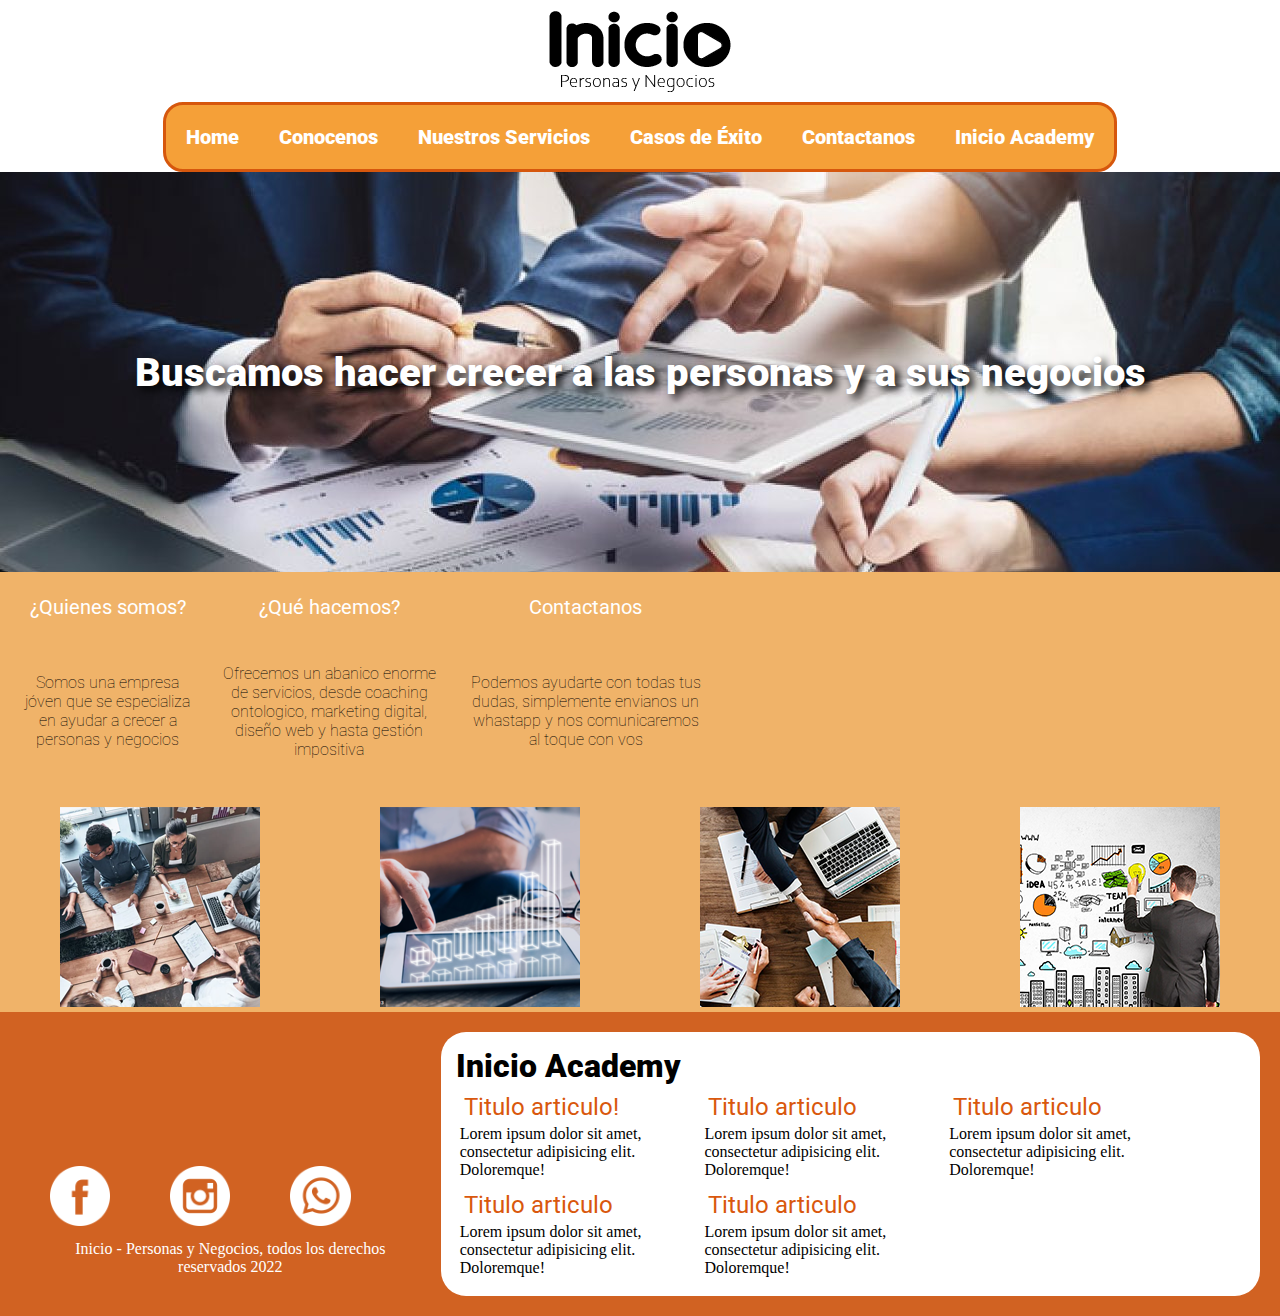
<file: index.html>
<!DOCTYPE html>
<html lang="en">
<head>
    <meta charset="UTF-8">
    <meta http-equiv="X-UA-Compatible" content="IE=edge">
    <meta name="viewport" content="width=device-width, initial-scale=1.0">
    <title>Inicio Negocios y Personas</title>
    <link rel="preconnect" href="https://fonts.googleapis.com">
    <link rel="preconnect" href="https://fonts.gstatic.com" crossorigin>
    <link href="https://fonts.googleapis.com/css2?family=Roboto:wght@300;400;900&display=swap" rel="stylesheet">
    <link rel="stylesheet" href="./assets/css/style.css">
</head>
<body>
    <!-- logo + menu principal -->
    <header>
        <img class="logo__principal" src="./assets/img/Logo.png" alt="Inicio, Personas y Negocios">
        <nav class="menu__principal"> 
			<ul>
				<li><a href="../index.html">Home</a></li>
				<li><a href="./pages/conocenos.html">Conocenos</a></li>
				<li><a href="./pages/servicios.html">Nuestros Servicios</a></li>
				<li><a href="./pages/casos.html">Casos de Éxito</a></li>
				<li><a href="./pages/contacto.html">Contactanos</a></li>
				<li><a href="./pages/academia.html">Inicio Academy</a></li>
			</ul>
			</ul>
		</nav>
    </header>
    <!-- cierre de logo + menú principal -->
    <main>
        <!-- carrusel de imágenes -->
        <section>
        <div class="carrusel__imagenes"> Buscamos hacer crecer a las personas y a sus negocios </div>
        </section>
        <!-- Sección de contenido-->

        <div class="contenido__breve">
                <!-- Tabla de contenido breve-->
                <section class="tabla__principal">
                    <table>
                        <tr>
                            <th> ¿Quienes somos?</th>
                            <th>¿Qué hacemos?</th>
                            <th>Contactanos</th>
                        </tr>
                        <tr>
                            <td>Somos una empresa jóven que se especializa en ayudar a crecer a personas y negocios</td>
                            <td>Ofrecemos un abanico enorme de servicios, desde coaching ontologico, marketing digital, diseño web y hasta gestión impositiva</td>
                            <td>Podemos ayudarte con todas tus dudas, simplemente envianos un whastapp y nos comunicaremos al toque con vos</td>
                        </tr>
                    </table>
                </section>

                <!--Video box-->
                <section class="video">
                    <iframe width= auto  height= auto src="https://www.youtube.com/embed/atycPTJ6LWk" title="YouTube video player" frameborder="0" allow="accelerometer; autoplay; clipboard-write; encrypted-media; gyroscope; picture-in-picture" allowfullscreen></iframe>
                </section>

            </div>

        <div class="galeria__principal">
            <img src="./assets/img/galeria1.png" alt="">
            <img src="./assets/img/galeria2.png" alt="">
            <img src="./assets/img/galeria3.png" alt="">
            <img src="./assets/img/galeria4.png" alt="">
        </div>
    </main>
    <!-- Cierre del main body-->

    <!-- Footer-->
    <footer>
        <div class="redes__copyright">
            <div class="tabla__redes">
                <div> <img src="./assets/img/redes/facebook.png" alt=""></div>
                <div> <img src="./assets/img/redes/instagram.png" alt=""></div>
                <div> <img src="./assets/img/redes/whatsapp.png" alt=""></div>
            </div>
            
            <div class="copyright">
                <p> Inicio - Personas y Negocios, todos los derechos reservados 2022</p>
            </div>
        </div>

        <div class="inicio__academy"> 
            <div class="titulo__academy">
                <h1>Inicio Academy</h1>
            </div>

            <div class="academy__articulos">
                <div class="academy__articulo">
                    <h2> Titulo articulo!</h2>
                    <p>Lorem ipsum dolor sit amet, consectetur adipisicing elit. Doloremque!</p>
                </div>
                <div class="academy__articulo">
                    <h2> Titulo articulo</h2>
                    <p>Lorem ipsum dolor sit amet, consectetur adipisicing elit. Doloremque!</p>
                </div>
                <div class="academy__articulo">
                    <h2> Titulo articulo</h2>
                    <p>Lorem ipsum dolor sit amet, consectetur adipisicing elit. Doloremque!</p>
                </div>
                <div class="academy__articulo">
                    <h2> Titulo articulo</h2>
                    <p>Lorem ipsum dolor sit amet, consectetur adipisicing elit. Doloremque!</p>
                </div>
                <div class="academy__articulo">
                    <h2> Titulo articulo</h2>
                    <p>Lorem ipsum dolor sit amet, consectetur adipisicing elit. Doloremque!</p>
            </div>
            </div>
            </div>

  </footer>

</body>
</html>
</file>
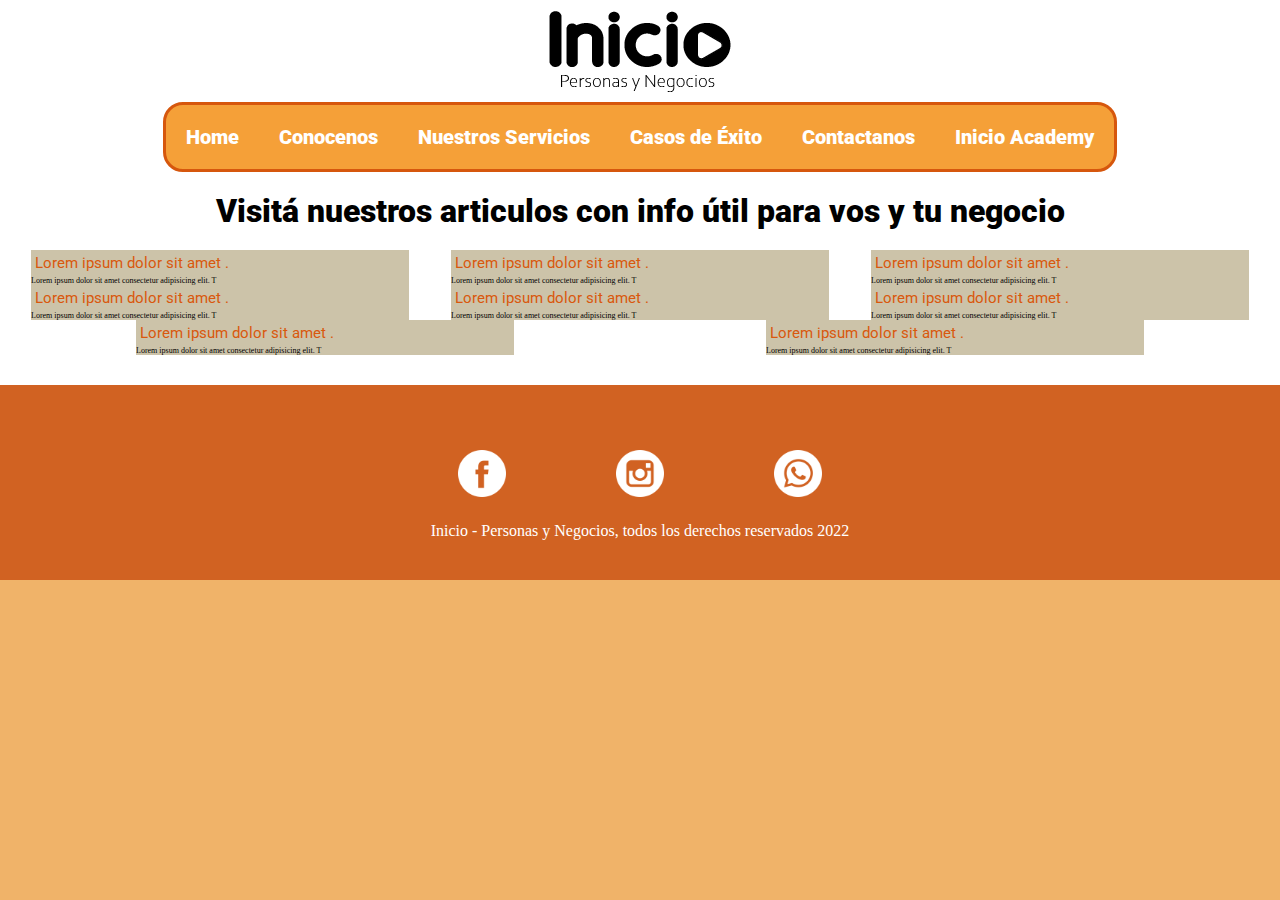
<file: pages/academia.html>
<!DOCTYPE html>
<html lang="en">
<head>
    <meta charset="UTF-8">
    <meta http-equiv="X-UA-Compatible" content="IE=edge">
    <meta name="viewport" content="width=device-width, initial-scale=1.0">
    <title>Inicio Academy</title>
    <link rel="preconnect" href="https://fonts.googleapis.com">
    <link rel="preconnect" href="https://fonts.gstatic.com" crossorigin>
    <link href="https://fonts.googleapis.com/css2?family=Roboto:wght@300;400;900&display=swap" rel="stylesheet">
    <link rel="stylesheet" href="../assets/css/style.css">
</head>
<body>
<!-- logo + menu principal -->
<header>
    <img class="logo__principal" src="../assets/img/Logo.png" alt="Inicio, Personas y Negocios">
    <nav class="menu__principal"> 
        <ul>
            <li><a href="../index.html">Home</a></li>
            <li><a href="./conocenos.html">Conocenos</a></li>
            <li><a href="./servicios.html">Nuestros Servicios</a></li>
            <li><a href="./casos.html">Casos de Éxito</a></li>
            <li><a href="./contacto.html">Contactanos</a></li>
            <li><a href="./academia.html">Inicio Academy</a></li>
        </ul>
        </ul>
    </nav>
</header>
    <!-- cierre de logo + menú principal -->
    <main>
        <div class="body__contacto">
        <h1>Visitá nuestros articulos con info útil para vos y tu negocio</h1>

        <!--Articulos de informacion-->
        <div class="body__articulos">
            <div class="articulos">
                <div class="articulo">
                    <div class="articulos__titulos">
                        <h2>Lorem ipsum dolor sit amet .</h2>
                    </div>
                    <div class="articulos__body">
                        <p>Lorem ipsum dolor sit amet consectetur adipisicing elit. T</p>
                    </div>
                </div>

                <div class="articulo">
                    <div class="articulos__titulos">
                        <h2>Lorem ipsum dolor sit amet .</h2>
                    </div>
                    <div class="articulos__body">
                        <p>Lorem ipsum dolor sit amet consectetur adipisicing elit. T</p>
                    </div>
                </div>

                <div class="articulo">
                    <div class="articulos__titulos">
                        <h2>Lorem ipsum dolor sit amet .</h2>
                    </div>
                    <div class="articulos__body">
                        <p>Lorem ipsum dolor sit amet consectetur adipisicing elit. T</p>
                    </div>
                </div>

                <div class="articulo">
                    <div class="articulos__titulos">
                        <h2>Lorem ipsum dolor sit amet .</h2>
                    </div>
                    <div class="articulos__body">
                        <p>Lorem ipsum dolor sit amet consectetur adipisicing elit. T</p>
                    </div>
                </div>

                <div class="articulo">
                    <div class="articulos__titulos">
                        <h2>Lorem ipsum dolor sit amet .</h2>
                    </div>
                    <div class="articulos__body">
                        <p>Lorem ipsum dolor sit amet consectetur adipisicing elit. T</p>
                    </div>
                </div>

                <div class="articulo">
                    <div class="articulos__titulos">
                        <h2>Lorem ipsum dolor sit amet .</h2>
                    </div>
                    <div class="articulos__body">
                        <p>Lorem ipsum dolor sit amet consectetur adipisicing elit. T</p>
                    </div>
                </div>

                <div class="articulo">
                    <div class="articulos__titulos">
                        <h2>Lorem ipsum dolor sit amet .</h2>
                    </div>
                    <div class="articulos__body">
                        <p>Lorem ipsum dolor sit amet consectetur adipisicing elit. T</p>
                    </div>
                </div>

                <div class="articulo">
                    <div class="articulos__titulos">
                        <h2>Lorem ipsum dolor sit amet .</h2>
                    </div>
                    <div class="articulos__body">
                        <p>Lorem ipsum dolor sit amet consectetur adipisicing elit. T</p>
                    </div>
                </div>

        </div>  
    </main>

  <!-- Footer-->
  <footer>
    <div class="redes__copyright">
        <div class="tabla__redes">
            <div class="redes__img"> <img src="../assets/img/redes/facebook.png" alt=""></div>
            <div class="redes__img"> <img src="../assets/img/redes/instagram.png" alt=""></div>
            <div class="redes__img"> <img src="../assets/img/redes/whatsapp.png" alt=""></div>
        </div>
        
        <div class="copyright">
            <p> Inicio - Personas y Negocios, todos los derechos reservados 2022</p>
        </div>
    </div>

</footer>

</body>
</html>
</file>
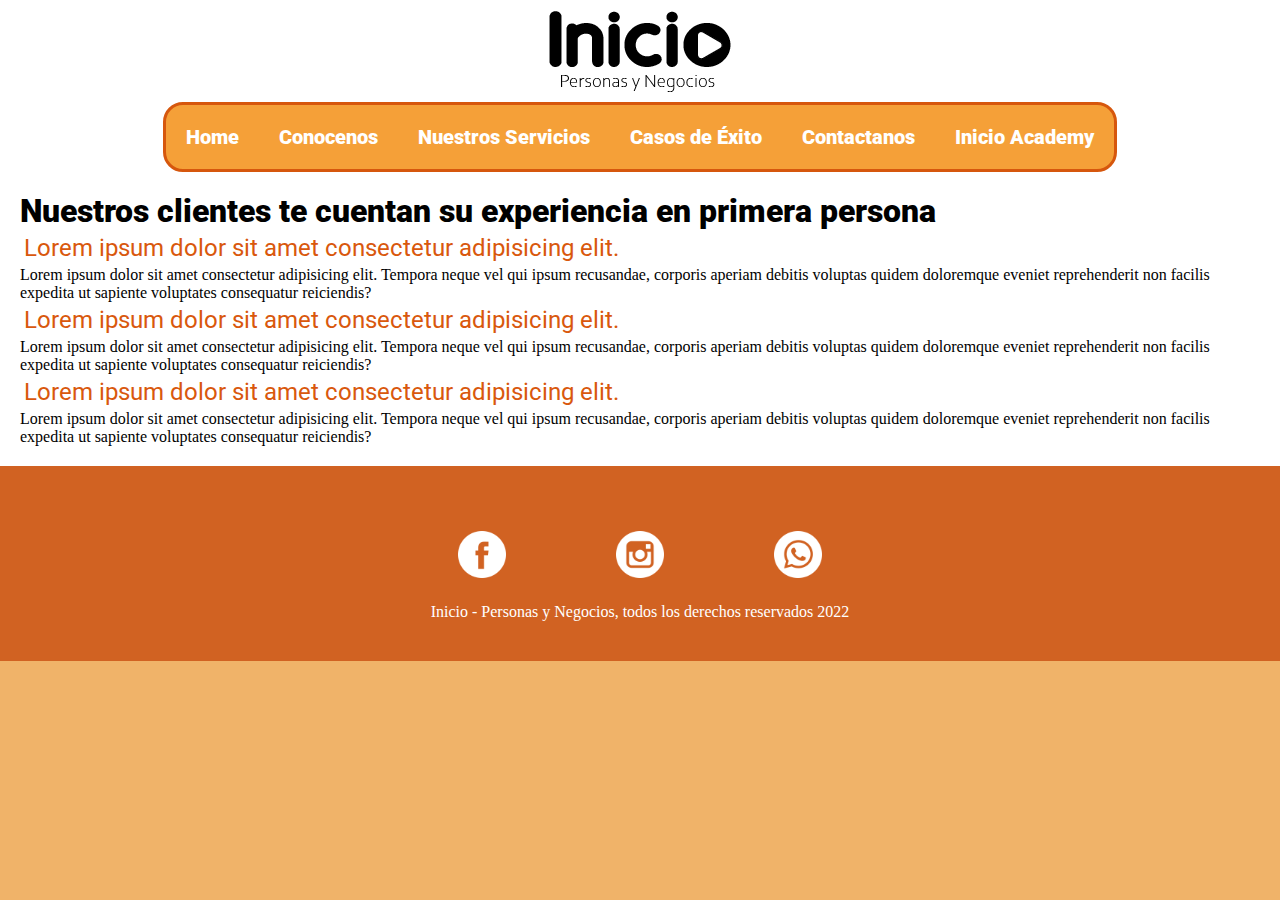
<file: pages/casos.html>
<!DOCTYPE html>
<html lang="en">
<head>
    <meta charset="UTF-8">
    <meta http-equiv="X-UA-Compatible" content="IE=edge">
    <meta name="viewport" content="width=device-width, initial-scale=1.0">
    <title>Casos</title>
    <link rel="preconnect" href="https://fonts.googleapis.com">
    <link rel="preconnect" href="https://fonts.gstatic.com" crossorigin>
    <link href="https://fonts.googleapis.com/css2?family=Roboto:wght@300;400;900&display=swap" rel="stylesheet">
    <link rel="stylesheet" href="../assets/css/style.css">
</head>
<body>
    <!-- logo + menu principal -->
    <header>
        <img class="logo__principal" src="../assets/img/Logo.png" alt="Inicio, Personas y Negocios">
        <nav class="menu__principal"> 
			<ul>
				<li><a href="../index.html">Home</a></li>
				<li><a href="./conocenos.html">Conocenos</a></li>
				<li><a href="./servicios.html">Nuestros Servicios</a></li>
				<li><a href="./casos.html">Casos de Éxito</a></li>
				<li><a href="./contacto.html">Contactanos</a></li>
				<li><a href="./academia.html">Inicio Academy</a></li>
			</ul>
			</ul>
		</nav>
    </header>
    <!-- cierre de logo + menú principal -->
    <main>
        <div class="body__pages">
            <div class="conocenos__articulos">
                <h1>Nuestros clientes te cuentan su experiencia en primera persona</h1>

                <!--Articulos de casos de clientes-->

                <h2>Lorem ipsum dolor sit amet consectetur adipisicing elit.</h2>
                <p>Lorem ipsum dolor sit amet consectetur adipisicing elit. Tempora neque vel qui ipsum recusandae, corporis aperiam debitis voluptas quidem doloremque eveniet reprehenderit non facilis expedita ut sapiente voluptates consequatur reiciendis?</p>
                <p></p>
                <h2>Lorem ipsum dolor sit amet consectetur adipisicing elit.</h2>
                <p>Lorem ipsum dolor sit amet consectetur adipisicing elit. Tempora neque vel qui ipsum recusandae, corporis aperiam debitis voluptas quidem doloremque eveniet reprehenderit non facilis expedita ut sapiente voluptates consequatur reiciendis?</p>
                <p></p> 
                <h2>Lorem ipsum dolor sit amet consectetur adipisicing elit.</h2>
                <p>Lorem ipsum dolor sit amet consectetur adipisicing elit. Tempora neque vel qui ipsum recusandae, corporis aperiam debitis voluptas quidem doloremque eveniet reprehenderit non facilis expedita ut sapiente voluptates consequatur reiciendis?</p>
            </div>

        </div>

    </main>

 <!-- Footer-->
 <footer>
    <div class="redes__copyright">
        <div class="tabla__redes">
            <div class="redes__img"> <img src="../assets/img/redes/facebook.png" alt=""></div>
            <div class="redes__img"> <img src="../assets/img/redes/instagram.png" alt=""></div>
            <div class="redes__img"> <img src="../assets/img/redes/whatsapp.png" alt=""></div>
        </div>
        
        <div class="copyright">
            <p> Inicio - Personas y Negocios, todos los derechos reservados 2022</p>
        </div>
    </div>

</footer>

</body>
</html>
</file>
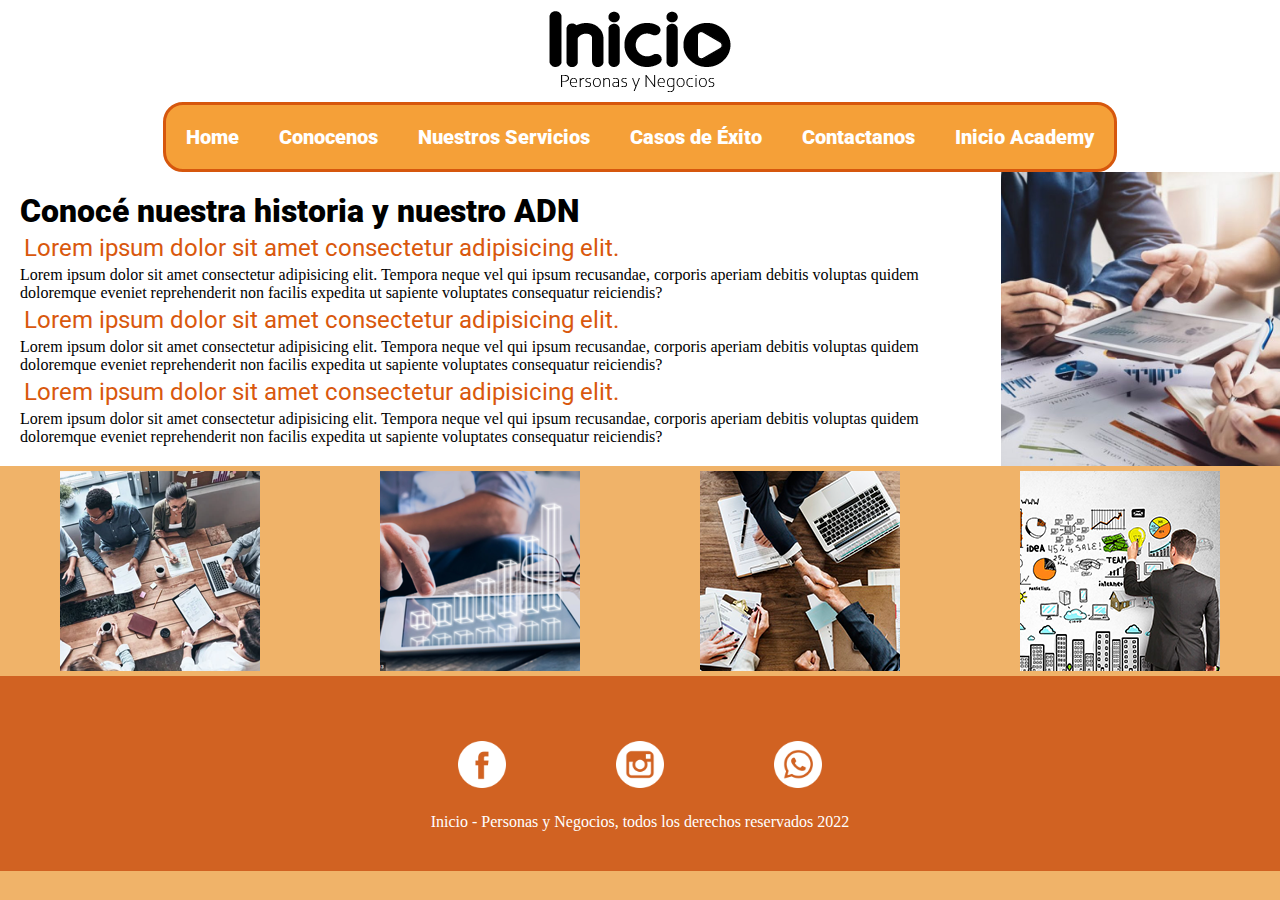
<file: pages/conocenos.html>
<!DOCTYPE html>
<html lang="en">
<head>
    <meta charset="UTF-8">
    <meta http-equiv="X-UA-Compatible" content="IE=edge">
    <meta name="viewport" content="width=device-width, initial-scale=1.0">
    <title>Conocenos</title>
    <link rel="preconnect" href="https://fonts.googleapis.com">
    <link rel="preconnect" href="https://fonts.gstatic.com" crossorigin>
    <link href="https://fonts.googleapis.com/css2?family=Roboto:wght@300;400;900&display=swap" rel="stylesheet">
    <link rel="stylesheet" href="../assets/css/style.css">
</head>
<body>
    <!-- logo + menu principal -->
    <header>
        <img class="logo__principal" src="../assets/img/Logo.png" alt="Inicio, Personas y Negocios">
        <nav class="menu__principal"> 
			<ul>
				<li><a href="../index.html">Home</a></li>
				<li><a href="./conocenos.html">Conocenos</a></li>
				<li><a href="./servicios.html">Nuestros Servicios</a></li>
				<li><a href="./casos.html">Casos de Éxito</a></li>
				<li><a href="./contacto.html">Contactanos</a></li>
				<li><a href="./academia.html">Inicio Academy</a></li>
			</ul>
			</ul>
		</nav>
    </header>
    <!-- cierre de logo + menú principal -->
    <main>
        <div class="body__pages">
            <div class="imagen__conocenos"></div>
            <div class="conocenos__articulos">
                <h1>Conocé nuestra historia y nuestro ADN</h1>

                <h2>Lorem ipsum dolor sit amet consectetur adipisicing elit.</h2>
                <p>Lorem ipsum dolor sit amet consectetur adipisicing elit. Tempora neque vel qui ipsum recusandae, corporis aperiam debitis voluptas quidem doloremque eveniet reprehenderit non facilis expedita ut sapiente voluptates consequatur reiciendis?</p>
                <p></p>
                <h2>Lorem ipsum dolor sit amet consectetur adipisicing elit.</h2>
                <p>Lorem ipsum dolor sit amet consectetur adipisicing elit. Tempora neque vel qui ipsum recusandae, corporis aperiam debitis voluptas quidem doloremque eveniet reprehenderit non facilis expedita ut sapiente voluptates consequatur reiciendis?</p>
                <p></p> 
                <h2>Lorem ipsum dolor sit amet consectetur adipisicing elit.</h2>
                <p>Lorem ipsum dolor sit amet consectetur adipisicing elit. Tempora neque vel qui ipsum recusandae, corporis aperiam debitis voluptas quidem doloremque eveniet reprehenderit non facilis expedita ut sapiente voluptates consequatur reiciendis?</p>
            </div>
    </div>

    <div class="galeria__principal">
        <img src="../assets/img/galeria1.png" alt="">
        <img src="../assets/img/galeria2.png" alt="">
        <img src="../assets/img/galeria3.png" alt="">
        <img src="../assets/img/galeria4.png" alt="">
    </div>

    </main>

  <!-- Footer-->
  <footer>
    <div class="redes__copyright">
        <div class="tabla__redes">
            <div class="redes__img"> <img src="../assets/img/redes/facebook.png" alt=""></div>
            <div class="redes__img"> <img src="../assets/img/redes/instagram.png" alt=""></div>
            <div class="redes__img"> <img src="../assets/img/redes/whatsapp.png" alt=""></div>
        </div>
        
        <div class="copyright">
            <p> Inicio - Personas y Negocios, todos los derechos reservados 2022</p>
        </div>
    </div>

</footer>

</body>
</html>
</file>
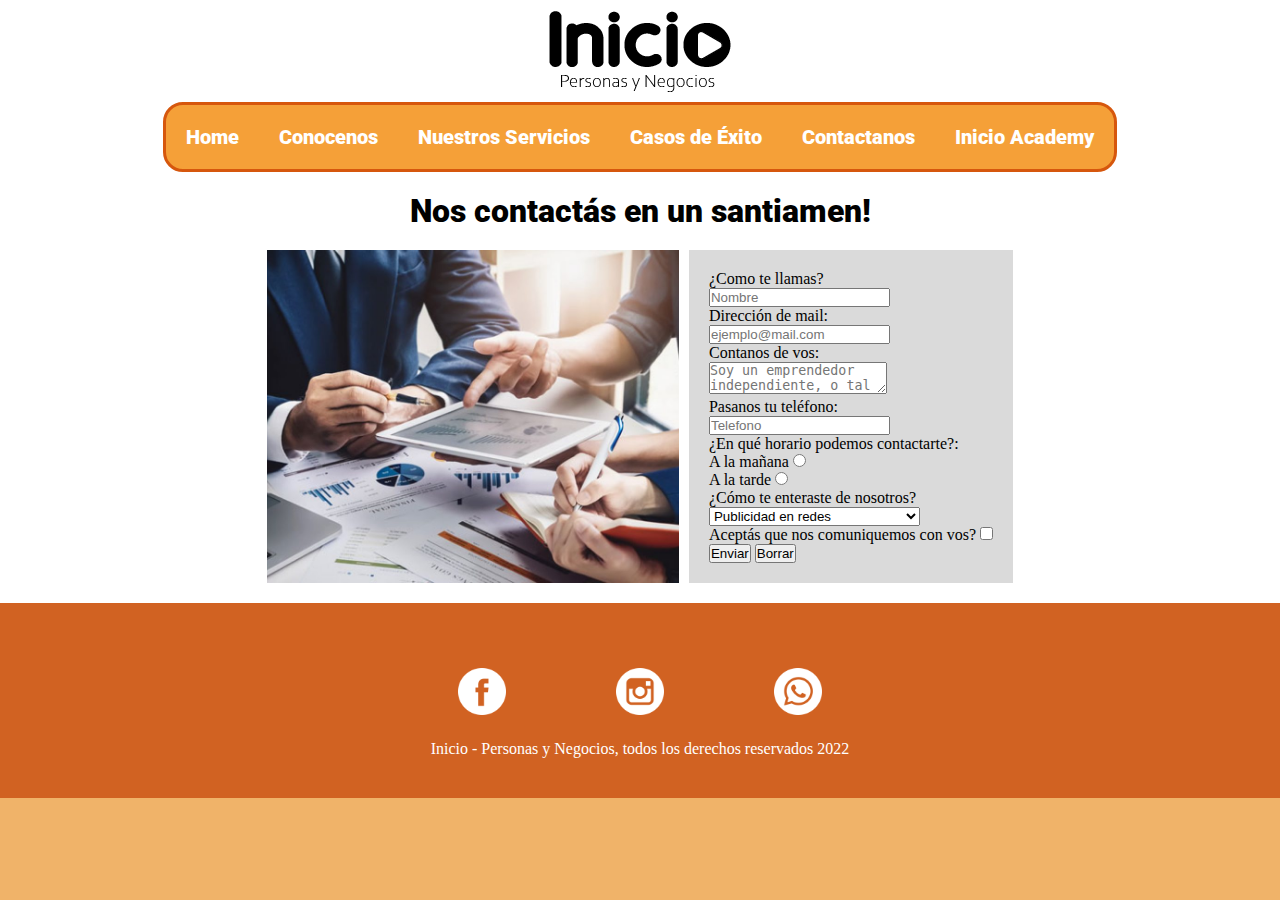
<file: pages/contacto.html>
<!DOCTYPE html>
<html lang="en">
<head>
    <meta charset="UTF-8">
    <meta http-equiv="X-UA-Compatible" content="IE=edge">
    <meta name="viewport" content="width=device-width, initial-scale=1.0">
    <title>Contacto</title>
    <link rel="preconnect" href="https://fonts.googleapis.com">
    <link rel="preconnect" href="https://fonts.gstatic.com" crossorigin>
    <link href="https://fonts.googleapis.com/css2?family=Roboto:wght@300;400;900&display=swap" rel="stylesheet">
    <link rel="stylesheet" href="../assets/css/style.css">
</head>
<body>
<!-- logo + menu principal -->
<header>
    <img class="logo__principal" src="../assets/img/Logo.png" alt="Inicio, Personas y Negocios">
    <nav class="menu__principal"> 
        <ul>
            <li><a href="../index.html">Home</a></li>
            <li><a href="./conocenos.html">Conocenos</a></li>
            <li><a href="./servicios.html">Nuestros Servicios</a></li>
            <li><a href="./casos.html">Casos de Éxito</a></li>
            <li><a href="./contacto.html">Contactanos</a></li>
            <li><a href="./academia.html">Inicio Academy</a></li>
        </ul>
        </ul>
    </nav>
</header>
    <!-- cierre de logo + menú principal -->
    <main>
        <div class="body__contacto">
        <h1>Nos contactás en un santiamen!</h1>

        <!--Formulario de contacto-->
        <div class="contacto">
            <div class="contacto__imagen">

            </div>
            <div class="contacto__formulario">
                <section>
                <article>
                    <form action="#">
                        <label for="nombre"> ¿Como te llamas? </label>  <br>
                        <input type="text" placeholder="Nombre"><br>
                        <label for="email">Dirección de mail:<br>
                            <input type="email" placeholder="ejemplo@mail.com" name="email"><br>
                        </label>
                        <label for="Contanos de vos"> Contanos de vos:<br>
                            <textarea placeholder="Soy un emprendedor independiente, o tal ves sos parte de una pyme, a qué te dedicas?"></textarea>
                        </label> <br>
                        <label for="number"> Pasanos tu teléfono: </label>  <br>
                        <input type="number" placeholder="Telefono"><br>
                        <div><p>¿En qué horario podemos contactarte?:</p>
                            <div>A la mañana
                                <input type="radio" name="horario" value="mañana">
                            </div>
                            <div>A la tarde
                                <input type="radio" name="horario" value="tarde">
                            </div>
                        </div>
                        <p>¿Cómo te enteraste de nosotros?</p>
                        <select name="llegada" id="llegada"> 
                            <option value="publicidad">Publicidad en redes</option>
                            <option value="amigo">Un amigo me contó</option>
                            <option value="evento">Los vi en un evento empresarial</option>
                        </select><br>
                        <div>Aceptás que nos comuniquemos con vos?
                        <input type="checkbox" name="acepta" value="1"></div>
                        <input type="submit" value="Enviar">
                        <input type="reset" value="Borrar">
                    </form>
                </article>
                </section>
            </div>        
        </div>
    </main>

 <!-- Footer-->
 <footer>
    <div class="redes__copyright">
        <div class="tabla__redes">
            <div class="redes__img"> <img src="../assets/img/redes/facebook.png" alt=""></div>
            <div class="redes__img"> <img src="../assets/img/redes/instagram.png" alt=""></div>
            <div class="redes__img"> <img src="../assets/img/redes/whatsapp.png" alt=""></div>
        </div>
        
        <div class="copyright">
            <p> Inicio - Personas y Negocios, todos los derechos reservados 2022</p>
        </div>
    </div>

</footer>

</body>
</html>
</file>
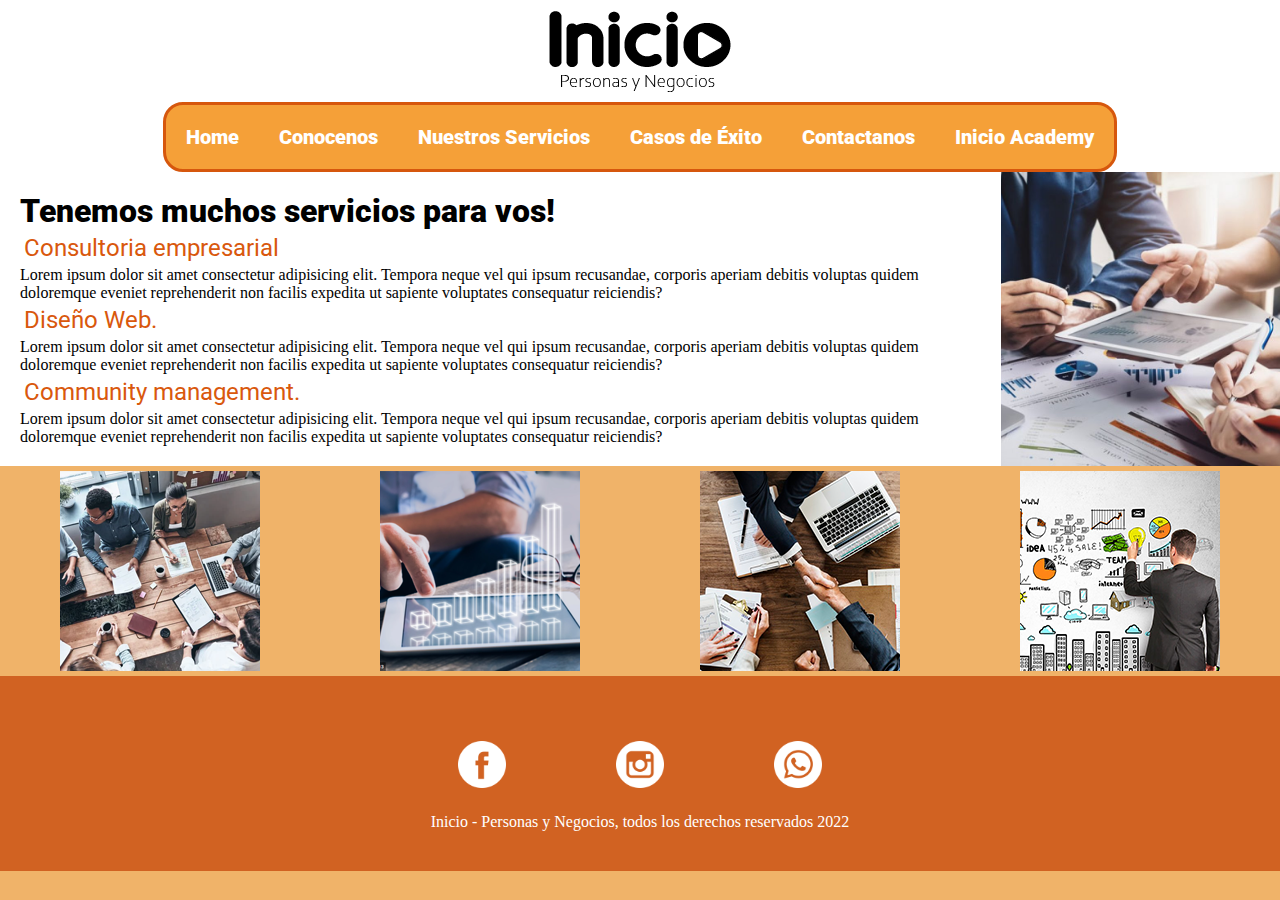
<file: pages/servicios.html>
<!DOCTYPE html>
<html lang="en">
<head>
    <meta charset="UTF-8">
    <meta http-equiv="X-UA-Compatible" content="IE=edge">
    <meta name="viewport" content="width=device-width, initial-scale=1.0">
    <title>Servicios</title>
    <link rel="preconnect" href="https://fonts.googleapis.com">
    <link rel="preconnect" href="https://fonts.gstatic.com" crossorigin>
    <link href="https://fonts.googleapis.com/css2?family=Roboto:wght@300;400;900&display=swap" rel="stylesheet">
    <link rel="stylesheet" href="../assets/css/style.css">
</head>
<body>
    <header>
        <img class="logo__principal" src="../assets/img/Logo.png" alt="Inicio, Personas y Negocios">
        <nav class="menu__principal"> 
			<ul>
				<li><a href="../index.html">Home</a></li>
				<li><a href="./conocenos.html">Conocenos</a></li>
				<li><a href="./servicios.html">Nuestros Servicios</a></li>
				<li><a href="./casos.html">Casos de Éxito</a></li>
				<li><a href="./contacto.html">Contactanos</a></li>
				<li><a href="./academia.html">Inicio Academy</a></li>
			</ul>
			</ul>
		</nav>
    </header>
    <!-- cierre de logo + menú principal -->
    <main>
        <div class="body__pages">
            <div class="imagen__conocenos"></div>
                <div class="conocenos__articulos">
                <h1>Tenemos muchos servicios para vos!</h1>
                <h2>Consultoria empresarial</h2>
                <p>Lorem ipsum dolor sit amet consectetur adipisicing elit. Tempora neque vel qui ipsum recusandae, corporis aperiam debitis voluptas quidem doloremque eveniet reprehenderit non facilis expedita ut sapiente voluptates consequatur reiciendis?</p>
                <p></p>
                <h2>Diseño Web.</h2>
                <p>Lorem ipsum dolor sit amet consectetur adipisicing elit. Tempora neque vel qui ipsum recusandae, corporis aperiam debitis voluptas quidem doloremque eveniet reprehenderit non facilis expedita ut sapiente voluptates consequatur reiciendis?</p>
                <p></p> 
                <h2>Community management.</h2>
                <p>Lorem ipsum dolor sit amet consectetur adipisicing elit. Tempora neque vel qui ipsum recusandae, corporis aperiam debitis voluptas quidem doloremque eveniet reprehenderit non facilis expedita ut sapiente voluptates consequatur reiciendis?</p>
                </div>
            </div>
        
        <div class="galeria__principal">
            <img src="../assets/img/galeria1.png" alt="">
            <img src="../assets/img/galeria2.png" alt="">
            <img src="../assets/img/galeria3.png" alt="">
            <img src="../assets/img/galeria4.png" alt="">
        </div>
    </main>

 <!-- Footer-->
 <footer>
    <div class="redes__copyright">
        <div class="tabla__redes">
            <div class="redes__img"> <img src="../assets/img/redes/facebook.png" alt=""></div>
            <div class="redes__img"> <img src="../assets/img/redes/instagram.png" alt=""></div>
            <div class="redes__img"> <img src="../assets/img/redes/whatsapp.png" alt=""></div>
        </div>
        
        <div class="copyright">
            <p> Inicio - Personas y Negocios, todos los derechos reservados 2022</p>
        </div>
    </div>

</footer>

</body>
</html>
</file>
<file: assets/css/style.css>
*{
    margin: 0;
    padding: 0;
}

body {
    background-color: #f0b369;
}


header{
    background-color: white;
    display: flex;
    align-items: center;
    flex-direction: column;

}
.logo__principal{
    padding: 10px;
    display: flex;
    justify-content: center;
    max-width: max-content;

}
.menu__principal ul{
    list-style-type: none;
    display: flex;
    flex-wrap: wrap;
    justify-content: center;
    font-size: 20px;
    border: 3px solid #d6570d;
    font-family: Roboto;
    font-weight: 900;
    background-color: #f5a038;
    border-radius: 20px;
    
}

.menu__principal li{
    padding: 20px;
    transition: 3s;
}

.menu__principal li :hover{
    background-color: #d6570d;
}

a:link, a:visited, a:active {
    text-decoration:none;
    color: #FFFF;
}

.carrusel__imagenes{
    display: flex;
    flex-direction: column;
    height: 400px;
    justify-content: space-around;
    background-image: url("../img/negocios.jpg");
    background-position: center;
    background-repeat: no-repeat;
    background-size: cover;
    font-family: Roboto;
    font-weight: 900;
    font-size: 40px;
    color: white;
    text-shadow: 5px 4px 8px black;
    text-align: center;
    transition: 4s;
  
}

.carrusel__imagenes:hover{
    font-family: Roboto;
    font-weight: 900;
    font-size: 50px;
    color: white;
    text-shadow: 8px 6px 8px black;
    text-align: center;
    background-image: linear-gradient(rgba(255, 69, 13, 0.253), rgba(255, 255, 0, 0.123)),
    url("../img/negocios.jpg") ;
  
}

.contenido__breve{
    display: flex;
}

.tabla__principal{
    display: flex;
    width: 60%;
    padding: 10px;
    background-color: #f0b369;
    font-family: roboto;
    font-weight: 100;
    text-align: center;

}

.tabla__principal th{
    color: white;
    font-size: 20px;
    padding: 5px;
    font-weight: 400;
    transition: 0.5s;
}

.tabla__principal th:hover{
    color: rgb(250, 92, 0);
    font-size: 22px;
    padding: 5px;
    font-weight: 600;
    background-color: #fffef9;
}

.tabla__principal td{
    padding: 10px;
}

.video{
    display: flex;
    width: 40%;
    flex-direction: column;
    padding: 40px;
    align-items: center;

}

.galeria__principal{
    display: flex;
    flex-wrap:nowrap;
    justify-content: space-around;

}

.galeria__principal img{
    padding: 5px;
    max-width: 22%;

}

footer{
    display: flex;
    padding: 20px;
    background-color: #d16222;
    align-items: flex-end;
    justify-content: center;
}
.redes__copyright{
    display: flex;
    padding: 20px;
    flex-direction: column;
    min-width: 30%;
    justify-content: center;
}

.copyright{
    color: white;
    display: flex;
    justify-content: center;
    text-align: center;}

.tabla__redes{
    display: flex;
    justify-content: space-around;
    padding: 10px;
}

.tabla__redes img{
    max-width: 50%;
}

.redes__img{
    display: flex;
    width: 20%;
    max-width: 25%;
    padding: 15px;
    align-content: center;
    justify-content: center;
    transition: 1s;
}
div .redes__img:hover{
    transform: rotateZ(350deg);
    background-color: #d16222;
    width: 30%;
}
.inicio__academy{
    background-color: white;
    border-radius: 25px;
    padding: 15px;
    display: flex;
    flex-direction: column;
    width: 70%;

}

h1{
    font-family: Roboto;
    font-weight: 900;
    margin: 0;
    font-size: 16; 
}

h2{
    font-family: Roboto;
    font-weight: 400;
    margin: 4px;
    font-size: 14;
    color: hsl(22, 89%, 45%); 
}

p{
    margin: 0;
}

.academy__articulos{
    display: flex;
    flex-wrap: wrap;
}

.academy__articulo{
    display: flex;
    flex-direction: column;
    max-width: 30%;
    padding: 4px;
    justify-content: space-around;
    transition: 1s;
}

.academy__articulo:hover{
    background-color: #f0b369;
}

.body__pages {
    background-color: white;
    display: flex;
    flex-direction: row-reverse;


}

.conocenos__articulos{
    display: flex;
    padding: 20px;
    flex-direction: column;
    min-width: 60%;

}

.imagen__conocenos{
    display: flex;
    padding: 20px;
    width: 30%;
    justify-content: space-around;
    background-image: url("../img/negocios.jpg");
    background-position: center;
    background-repeat: no-repeat;
    background-size: cover;
    
}

.body__contacto{
    background-color: white;
    display: flex;
    flex-direction: column;
    justify-content: center;
    text-align: center;
    padding-top: 20px;

}

.contacto{
    background-color: white;
    display: flex;
    flex-direction: row;
    padding: 20px;
    justify-content: center;

}
.contacto__imagen{
    display: flex;
    padding: 20px;
    width: 30%;
    justify-content: space-around;
    background-image: url("../img/negocios.jpg");
    background-position: center;
    background-repeat: no-repeat;
    background-size: cover;
    
}

.contacto__formulario {
    display: flex;
    padding: 20px;
    background-color: rgb(218, 218, 218);
    justify-content: space-around;
    text-align: left;
    margin-inline-start: 10px;

}

.body__contacto{
    background-color: rgb(255, 255, 255);
    display: flex;
}

.body__articulos{
    padding-top: 10px;
    padding-bottom: 20px;;
}

.articulos {
    display: flex;
    flex-direction: row;
    flex-wrap: wrap;
    padding: 10px;
    justify-content: space-around;
}

.articulo {
    display: flex;
    flex-direction: row;
    flex-wrap: wrap;
    max-width: 30%;
    background-color: #ccc3a9;
}

.articulos__titulos{
    font-size: 10px;
    font-weight: 400;
}

.articulos__body{
    font-size: 8px;
    font-weight: 100;
}
</file>
